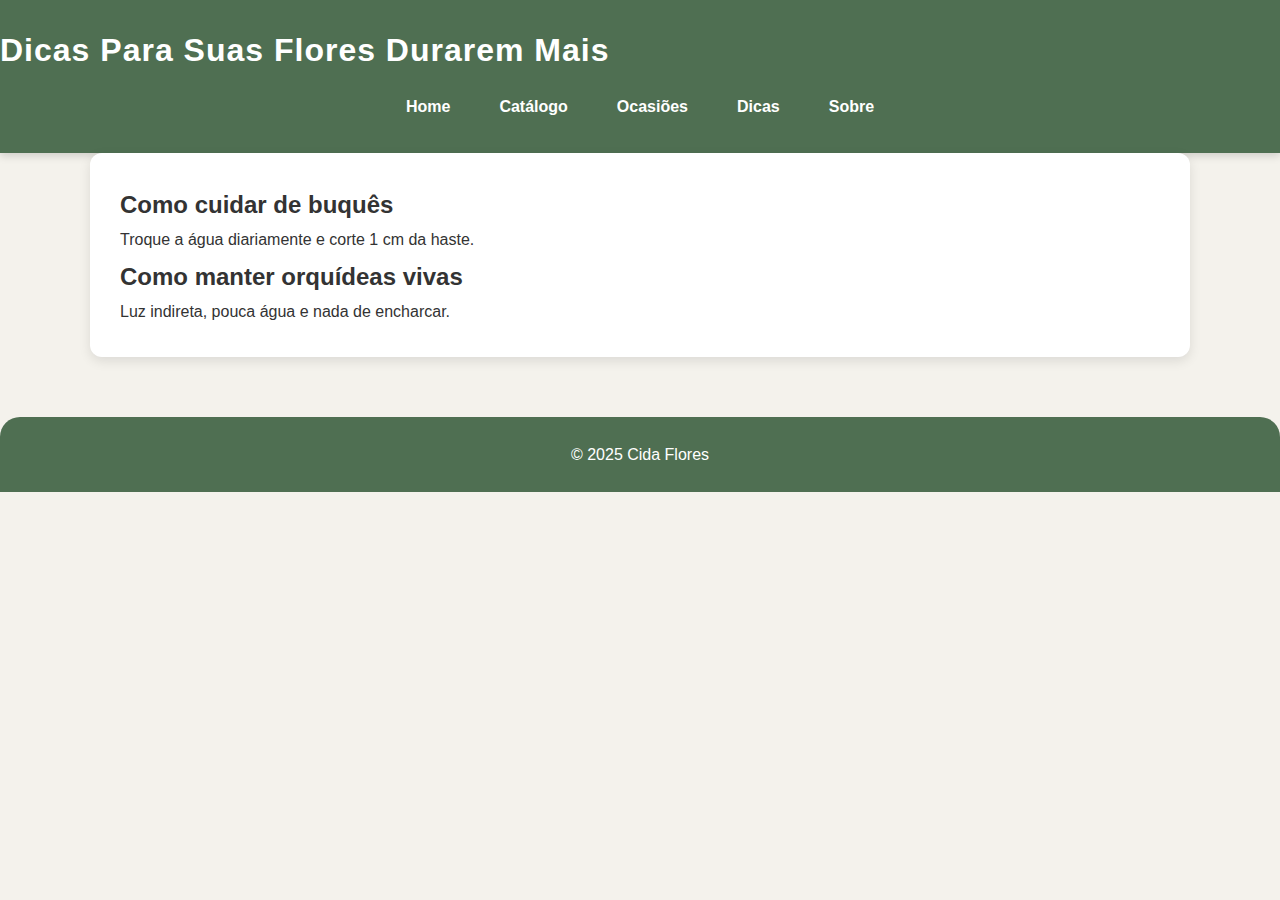
<file: dicas.html>
<!DOCTYPE html>
<html lang="pt-BR">
<head>
    <meta charset="UTF-8">
    <meta name="viewport" content="width=device-width, initial-scale=1.0">
    <title>Dicas de Cuidado</title>
    <link rel="stylesheet" href="css/estilo.css">
</head>
<body>

<header>
    <h1>Dicas Para Suas Flores Durarem Mais</h1>
    <nav>
        <a href="index.html">Home</a>
        <a href="catalogo.html">Catálogo</a>
        <a href="ocasioes.html">Ocasiões</a>
        <a href="dicas.html">Dicas</a>
        <a href="sobre.html">Sobre</a>
    </nav>
</header>

<section class="texto">
    <h2>Como cuidar de buquês</h2>
    <p>Troque a água diariamente e corte 1 cm da haste.</p>

    <h2>Como manter orquídeas vivas</h2>
    <p>Luz indireta, pouca água e nada de encharcar.</p>
</section>

<footer>
    <p>© 2025 Cida Flores</p>
</footer>

</body>
</html>
</file>
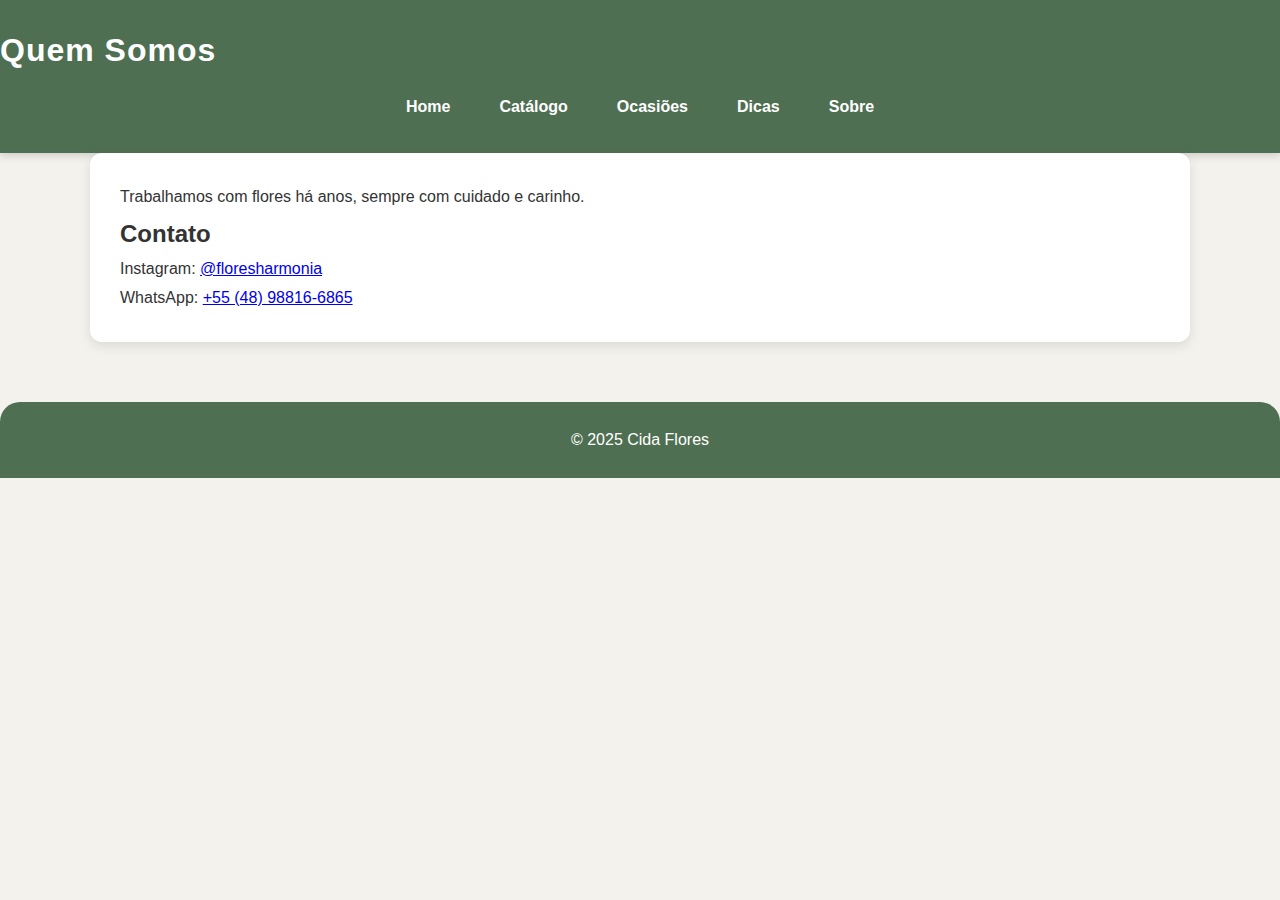
<file: sobre.html>
<!DOCTYPE html>
<html lang="pt-BR">
<head>
    <meta charset="UTF-8">
    <meta name="viewport" content="width=device-width, initial-scale=1.0">
    <title>Sobre</title>
    <link rel="stylesheet" href="css/estilo.css">
</head>
<body>

<header>
    <h1>Quem Somos</h1>
    <nav>
        <a href="index.html">Home</a>
        <a href="catalogo.html">Catálogo</a>
        <a href="ocasioes.html">Ocasiões</a>
        <a href="dicas.html">Dicas</a>
        <a href="sobre.html">Sobre</a>
    </nav>
</header>

<section class="texto">
    <p>Trabalhamos com flores há anos, sempre com cuidado e carinho.</p>
    <h2>Contato</h2>
    <p>Instagram: <a href="#">@floresharmonia</a></p>
    <p>WhatsApp: <a href="#">+55 (48) 98816-6865</a></p>
</section>

<footer>
    <p>© 2025 Cida Flores</p>
</footer>

</body>
</html>
</file>
<file: css/estilo.css>
* {
    margin: 0;
    padding: 0;
    box-sizing: border-box;
}

body {
    font-family: "Poppins", Arial, sans-serif;
    background: #f4f2ec;
    color: #333;
    line-height: 1.6;
}


header {
    background: #4f6f52;
    padding: 25px 0;
    color: white;
    box-shadow: 0 3px 8px rgba(0,0,0,0.15);
}

header h1 {
    margin-bottom: 10px;
    font-size: 2rem;
    letter-spacing: 1px;
}

nav {
    display: flex;
    justify-content: center;
    gap: 25px;
}

nav a {
    color: white;
    text-decoration: none;
    font-weight: 600;
    padding: 8px 12px;
    border-radius: 6px;
    transition: 0.3s ease;
}

nav a:hover {
    background: rgba(255,255,255,0.2);
}


.banner {
    width: 100%;
    height: 350px;
    overflow: hidden;
    margin-top: 10px;
    border-radius: 0 0 20px 20px;
}

.carousel img {
    width: 100%;
    height: 350px;
    object-fit: cover;
    display: none;
}

.carousel img.active {
    display: block;
    animation: fade 1s ease-in-out;
}

@keyframes fade {
    from { opacity: 0; }
    to { opacity: 1; }
}

section {
    padding: 40px 20px;
    max-width: 1100px;
    margin: auto;
}

.intro {
    text-align: center;
    padding-top: 60px;
}

.intro h2 {
    font-size: 2rem;
    margin-bottom: 10px;
}

.intro p {
    font-size: 1.2rem;
    color: #555;
}

/*grid*/
.catalogo, .ocasioes {
    display: grid;
    grid-template-columns: repeat(auto-fit, minmax(260px, 1fr));
    gap: 25px;
    margin-top: 20px;
}

/*card*/
.item, .oc-item {
    background: #ffffff;
    border-radius: 14px;
    overflow: hidden;
    box-shadow: 0 4px 12px rgba(0,0,0,0.12);
    transition: 0.3s ease;
}

.item:hover, .oc-item:hover {
    transform: translateY(-4px);
    box-shadow: 0 6px 18px rgba(0,0,0,0.16);
}

.item img, .oc-item img {
    width: 100%;
    height: 220px;
    object-fit: cover;
}

.item h3, .oc-item h3 {
    font-size: 1.2rem;
    padding: 15px 12px 5px;
}

.item p {
    padding: 0 12px 15px;
    color: #4f6f52;
    font-weight: bold;
}

.btn {
    background: #4f6f52;
    color: white;
    padding: 10px 18px;
    margin: 10px 12px 20px;
    display: inline-block;
    text-decoration: none;
    border-radius: 8px;
    font-weight: bold;
    transition: 0.3s ease;
}

.btn:hover {
    background: #3d5a40;
}

.texto {
    background: white;
    padding: 30px;
    border-radius: 12px;
    box-shadow: 0 4px 12px rgba(0,0,0,0.1);
    line-height: 1.8;
}

footer {
    background: #4f6f52;
    padding: 25px;
    text-align: center;
    color: white;
    margin-top: 60px;
    border-radius: 20px 20px 0 0;
}

footer a {
    color: #e7ffe7;
    text-decoration: none;
    font-weight: 600;
}

footer a:hover {
    text-decoration: underline;
}

@media (max-width: 600px) {
    header h1 {
        font-size: 1.5rem;
    }

    nav {
        flex-wrap: wrap;
        gap: 10px;
    }

    .banner {
        height: 250px;
    }

    .carousel img {
        height: 250px;
    }
}
</file>
